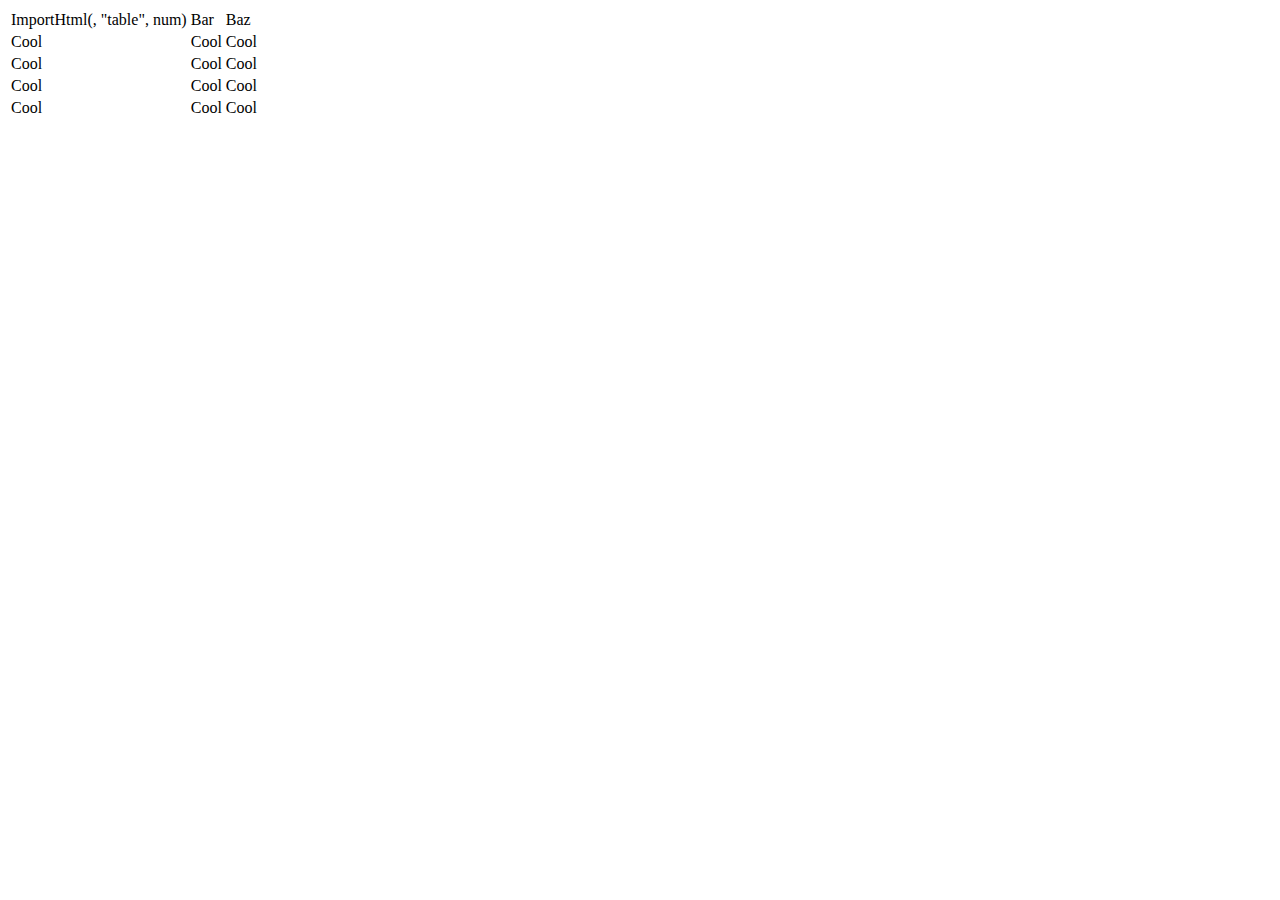
<file: GS_HTML/test.html>
<!DOCTYPE html>
<html lang="en" >

<body>

  <table class="table">
  <thead class="table-head">
    <tr class="row">
      <td class="cell">ImportHtml(, "table", num)</td>
      <td class="cell">Bar</td>
      <td class="cell">Baz</td>
    </tr>
  </thead>
  <tbody class="table-body">
    <tr class="row">
      <td class="cell">Cool</td>
      <td class="cell">Cool</td>
      <td class="cell">Cool</td>
    </tr>
    <tr class="row">
      <td class="cell">Cool</td>
      <td class="cell">Cool</td>
      <td class="cell">Cool</td>
    </tr>
    <tr class="row">
      <td class="cell">Cool</td>
      <td class="cell">Cool</td>
      <td class="cell">Cool</td>
    </tr>
    <tr class="row">
      <td class="cell">Cool</td>
      <td class="cell">Cool</td>
      <td class="cell">Cool</td>
    </tr>
  </tbody>
</table>
  
  

</body>

</html>
</file>
